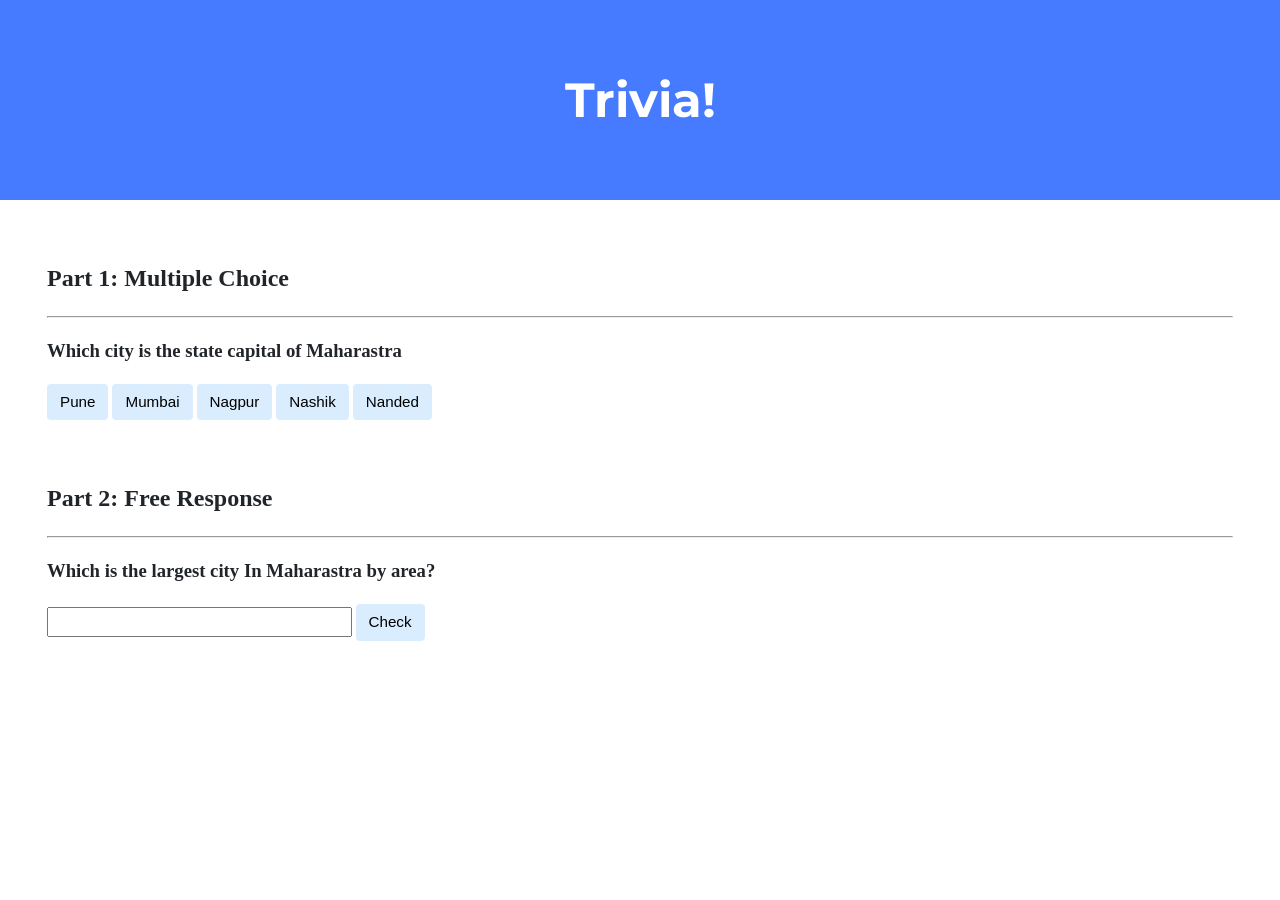
<file: trivia/index.html>
<!DOCTYPE html>

<html lang="en">
    <head>
        <link href="https://fonts.googleapis.com/css2?family=Montserrat:wght@500&display=swap" rel="stylesheet">
        <link href="styles.css" rel="stylesheet">
        <title>Trivia!</title>
        <script>
            // Run the script when DOM content is loaded
document.addEventListener("DOMContentLoaded", function() {
    // Check response for first question.

    // Change color to green if option is correct.
    let correctOption = document.querySelector(".correct");

    correctOption.addEventListener("click", function() {
        correctOption.style.backgroundColor = "green";
        document.querySelector("#feedback1").innerHTML = "Correct!";
    });

    // Change color to red if option is incorrect.
    let incorrectOption = document.querySelectorAll(".incorrect");

    for (let i = 0; i < incorrectOption.length; i++) {
        incorrectOption[i].addEventListener("click", function() {
            incorrectOption[i].style.backgroundColor = "red";
            document.querySelector("#feedback1").innerHTML = "Incorrect!";
        });
    }

    // Check response for second question.
    document.querySelector("#check").addEventListener("click", function() {

        let input = document.querySelector("input");

        // Change color to green if input is correct.
        if (input.value.toLowerCase() == "pune") {
            input.style.backgroundColor = "green";
            document.querySelector("#feedback2").innerHTML = "Correct!";
        }
        // Change color to red if input is incorrect.
        else {
            input.style.backgroundColor = "red";
            document.querySelector("#feedback2").innerHTML = "Incorrect!";
        }
    });
});

        </script>
    </head>
    <body>
        <div class="header">
            <h1>Trivia!</h1>
        </div>

        <div class="container">
            <div class="section">
                <h2>Part 1: Multiple Choice </h2>
                <hr>

                <h3>Which city is the state capital of Maharastra</h3>

                <button class="incorrect">Pune</button>
                <button class="correct">Mumbai</button>
                <button class="incorrect">Nagpur</button>
                <button class="incorrect">Nashik</button>
                <button class="incorrect">Nanded</button>

                <p id="feedback1"></p>

            </div>

            <div class="section">
                <h2>Part 2: Free Response</h2>
                <hr>

                <h3>Which is the largest city In Maharastra by area?</h3>

                <input type="text"></input>
                <button id="check">Check</button>

                <p id="feedback2"></p>

            </div>
        </div>
    </body>
</html>
</file>
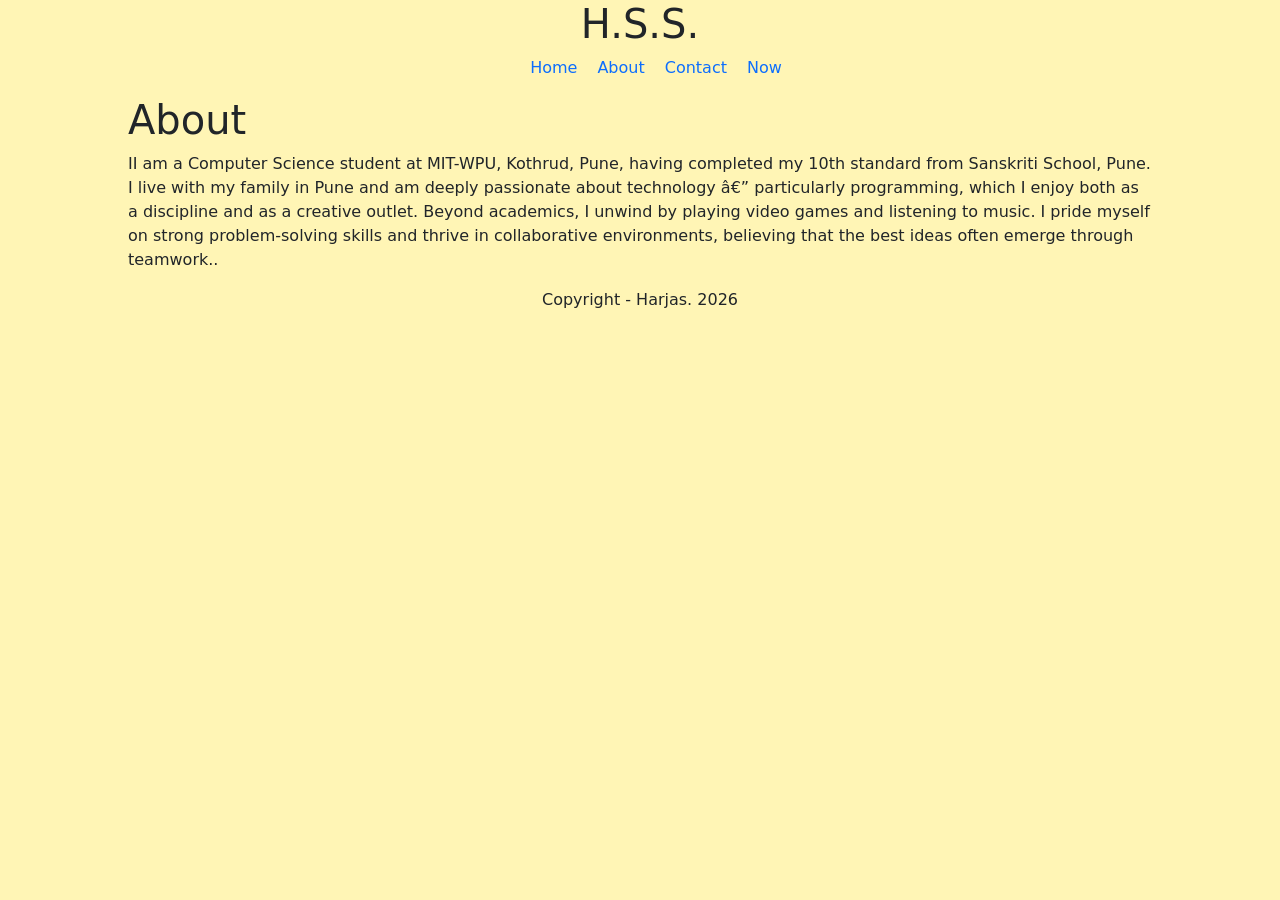
<file: homepage/about.html>
<!doctype html>

<html lang="en">
  <head>
    <link
      href="https://cdn.jsdelivr.net/npm/bootstrap@5.3.8/dist/css/bootstrap.min.css"
      rel="stylesheet"
      integrity="sha384-sRIl4kxILFvY47J16cr9ZwB07vP4J8+LH7qKQnuqkuIAvNWLzeN8tE5YBujZqJLB"
      crossorigin="anonymous"
    />
    <script
      src="https://cdn.jsdelivr.net/npm/bootstrap@5.3.8/dist/js/bootstrap.bundle.min.js"
      integrity="sha384-FKyoEForCGlyvwx9Hj09JcYn3nv7wiPVlz7YYwJrWVcXK/BmnVDxM+D2scQbITxI"
      crossorigin="anonymous"
    ></script>
    <link href="styles.css" rel="stylesheet" />
    <title>H.S.S.</title>
  </head>
  <body>
    <header>
      <h1>H.S.S.</h1>
      <nav>
        <ul>
          <li><a href="./index.html">Home</a></li>
          <li><a href="./about.html">About</a></li>
          <li><a href="./contact.html">Contact</a></li>
          <li><a href="./now.html">Now</a></li>
        </ul>
      </nav>
    </header>
    <main>
      <section>
        <h1>About</h1>
        <p>
          II am a Computer Science student at MIT-WPU, Kothrud, Pune, having
          completed my 10th standard from Sanskriti School, Pune. I live with my
          family in Pune and am deeply passionate about technology —
          particularly programming, which I enjoy both as a discipline and as a
          creative outlet. Beyond academics, I unwind by playing video games and
          listening to music. I pride myself on strong problem-solving skills
          and thrive in collaborative environments, believing that the best
          ideas often emerge through teamwork..
        </p>
      </section>
    </main>
    <footer>Copyright - Harjas. 2026</footer>
  </body>
</html>
</file>
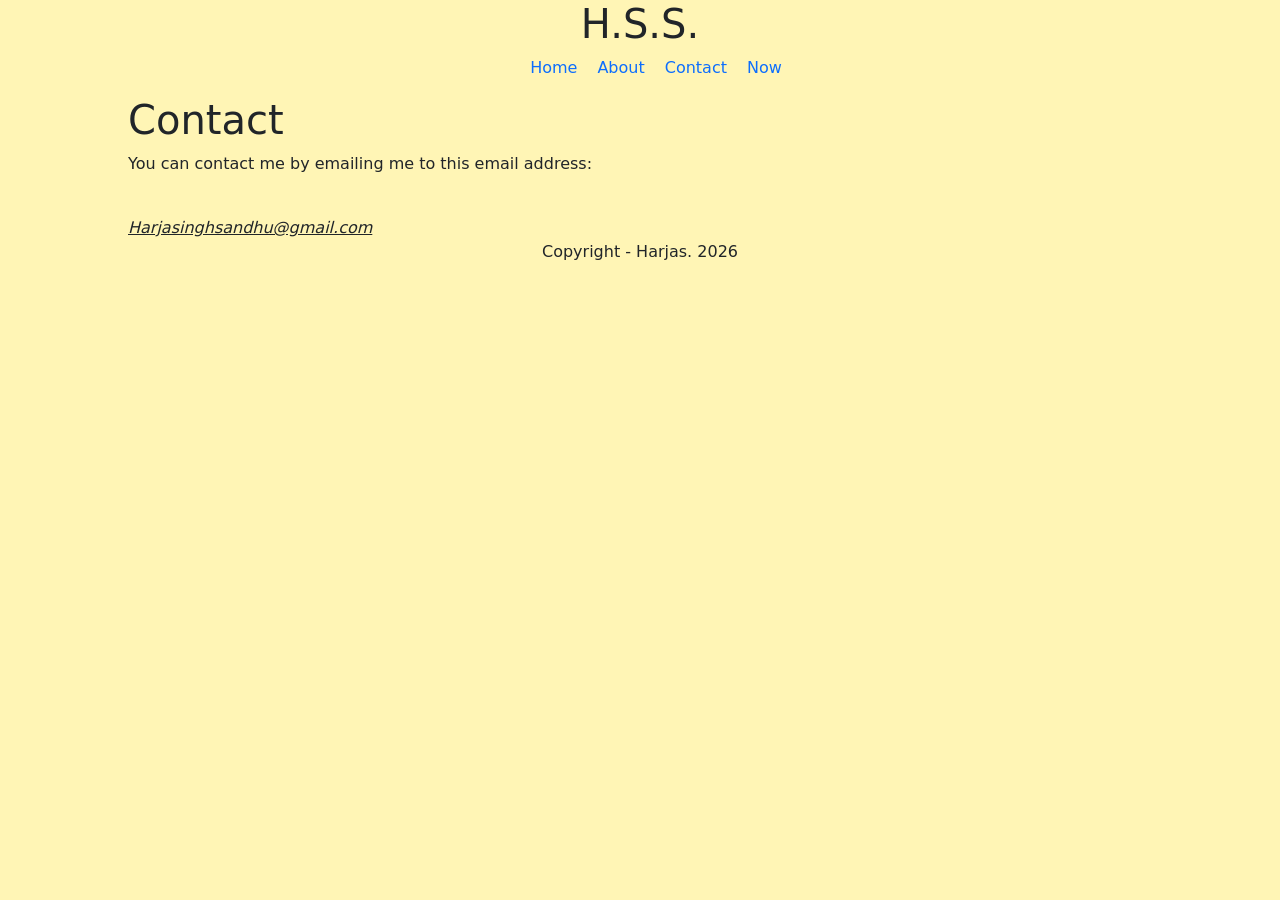
<file: homepage/contact.html>
<!doctype html>

<html lang="en">
  <head>
    <link
      href="https://cdn.jsdelivr.net/npm/bootstrap@5.3.8/dist/css/bootstrap.min.css"
      rel="stylesheet"
      integrity="sha384-sRIl4kxILFvY47J16cr9ZwB07vP4J8+LH7qKQnuqkuIAvNWLzeN8tE5YBujZqJLB"
      crossorigin="anonymous"
    />
    <script
      src="https://cdn.jsdelivr.net/npm/bootstrap@5.3.8/dist/js/bootstrap.bundle.min.js"
      integrity="sha384-FKyoEForCGlyvwx9Hj09JcYn3nv7wiPVlz7YYwJrWVcXK/BmnVDxM+D2scQbITxI"
      crossorigin="anonymous"
    ></script>
    <link href="styles.css" rel="stylesheet" />
    <title>H.S.S.</title>
  </head>
  <body>
    <header>
      <h1>H.S.S.</h1>
      <nav>
        <ul>
          <li><a href="./index.html">Home</a></li>
          <li><a href="./about.html">About</a></li>
          <li><a href="./contact.html">Contact</a></li>
          <li><a href="./now.html">Now</a></li>
        </ul>
      </nav>
    </header>
    <main>
      <section>
        <h1>Contact</h1>
        <p>You can contact me by emailing me to this email address:</p>
        <br/>
        <u><em>Harjasinghsandhu@gmail.com</em></u>
      </section>
    </main>
    <footer>Copyright - Harjas. 2026</footer>
  </body>
</html>
</file>
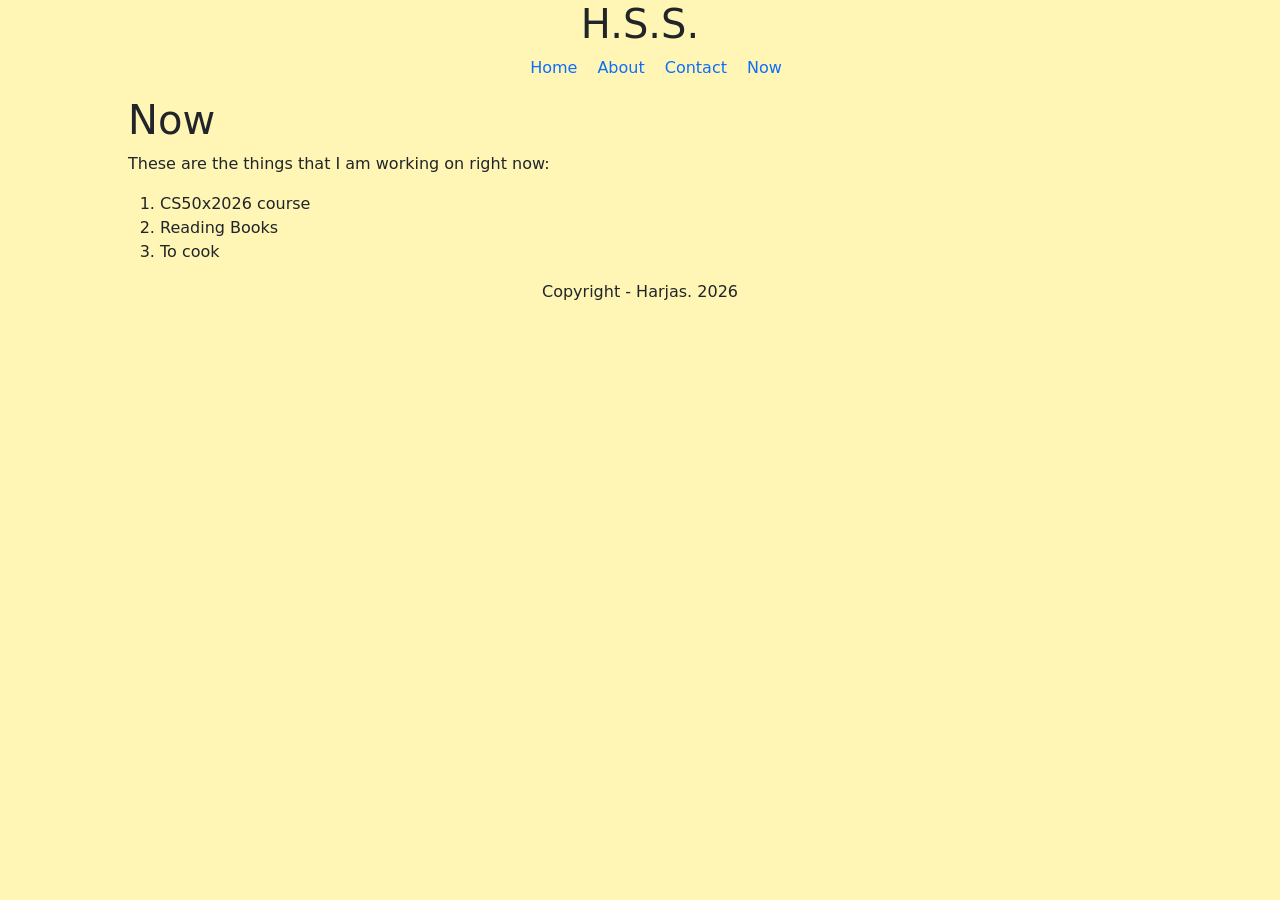
<file: homepage/now.html>
<!doctype html>

<html lang="en">
  <head>
    <link
      href="https://cdn.jsdelivr.net/npm/bootstrap@5.3.8/dist/css/bootstrap.min.css"
      rel="stylesheet"
      integrity="sha384-sRIl4kxILFvY47J16cr9ZwB07vP4J8+LH7qKQnuqkuIAvNWLzeN8tE5YBujZqJLB"
      crossorigin="anonymous"
    />
    <script
      src="https://cdn.jsdelivr.net/npm/bootstrap@5.3.8/dist/js/bootstrap.bundle.min.js"
      integrity="sha384-FKyoEForCGlyvwx9Hj09JcYn3nv7wiPVlz7YYwJrWVcXK/BmnVDxM+D2scQbITxI"
      crossorigin="anonymous"
    ></script>
    <link href="styles.css" rel="stylesheet" />
    <title>H.S.S.</title>
  </head>
  <body>
    <header>
      <h1>H.S.S.</h1>
      <nav>
        <ul>
          <li><a href="./index.html">Home</a></li>
          <li><a href="./about.html">About</a></li>
          <li><a href="./contact.html">Contact</a></li>
          <li><a href="./now.html">Now</a></li>
        </ul>
      </nav>
    </header>
    <main>
      <section>
        <h1>Now</h1>
        <p>These are the things that I am working on right now:</p>
        <ol>
            <li>CS50x2026 course</li>
            <li>Reading Books</li>
            <li>To cook</li>
        </ol>
      </section>
    </main>
    <footer>Copyright - Harjas. 2026</footer>
  </body>
</html>
</file>
<file: trivia/styles.css>
body {
    background-color: #fff;
    color: #212529;
    font-size: 1rem;
    font-weight: 400;
    line-height: 1.5;
    margin: 0;
    text-align: left;
}

.container {
    margin-left: auto;
    margin-right: auto;
    padding-left: 15px;
    padding-right: 15px;
}

.header {
    background-color: #477bff;
    color: #fff;
    margin-bottom: 2rem;
    padding: 2rem 1rem;
    text-align: center;
}

.section {
    padding: 0.5rem 2rem 1rem 2rem;
}

.section:hover {
    background-color: #f5f5f5;
    transition: color 2s ease-in-out, background-color 0.15s ease-in-out;
}

h1 {
    font-family: 'Montserrat', sans-serif;
    font-size: 48px;
}

button, input[type="submit"] {
    background-color: #d9edff;
    border: 1px solid transparent;
    border-radius: 0.25rem;
    font-size: 0.95rem;
    font-weight: 400;
    line-height: 1.5;
    padding: 0.375rem 0.75rem;
    text-align: center;
    transition: color 0.15s ease-in-out, background-color 0.15s ease-in-out, border-color 0.15s ease-in-out, box-shadow 0.15s ease-in-out;
    vertical-align: middle;
}


input[type="text"] {
    line-height: 1.8;
    width: 25%;
}

input[type="text"]:hover {
    background-color: #f5f5f5;
    transition: color 2s ease-in-out, background-color 0.15s ease-in-out;
}
</file>
<file: homepage/styles.css>
body {
    width: 80%;
    margin: auto;
    background-color: #FFF5B5;
}

header {
    text-align: center;
}

nav > ul{
    list-style: none;
    display: flex;
    align-items: center;
    justify-content: center;
    gap: 20px;
}

nav > ul > li > a {
    text-decoration: none;
}

footer {
    text-align: center;
}

.circle-photo {
    border-radius: 90%
}

.dark-mode {
  background-color: black !important;
  color: white !important;
}
</file>
